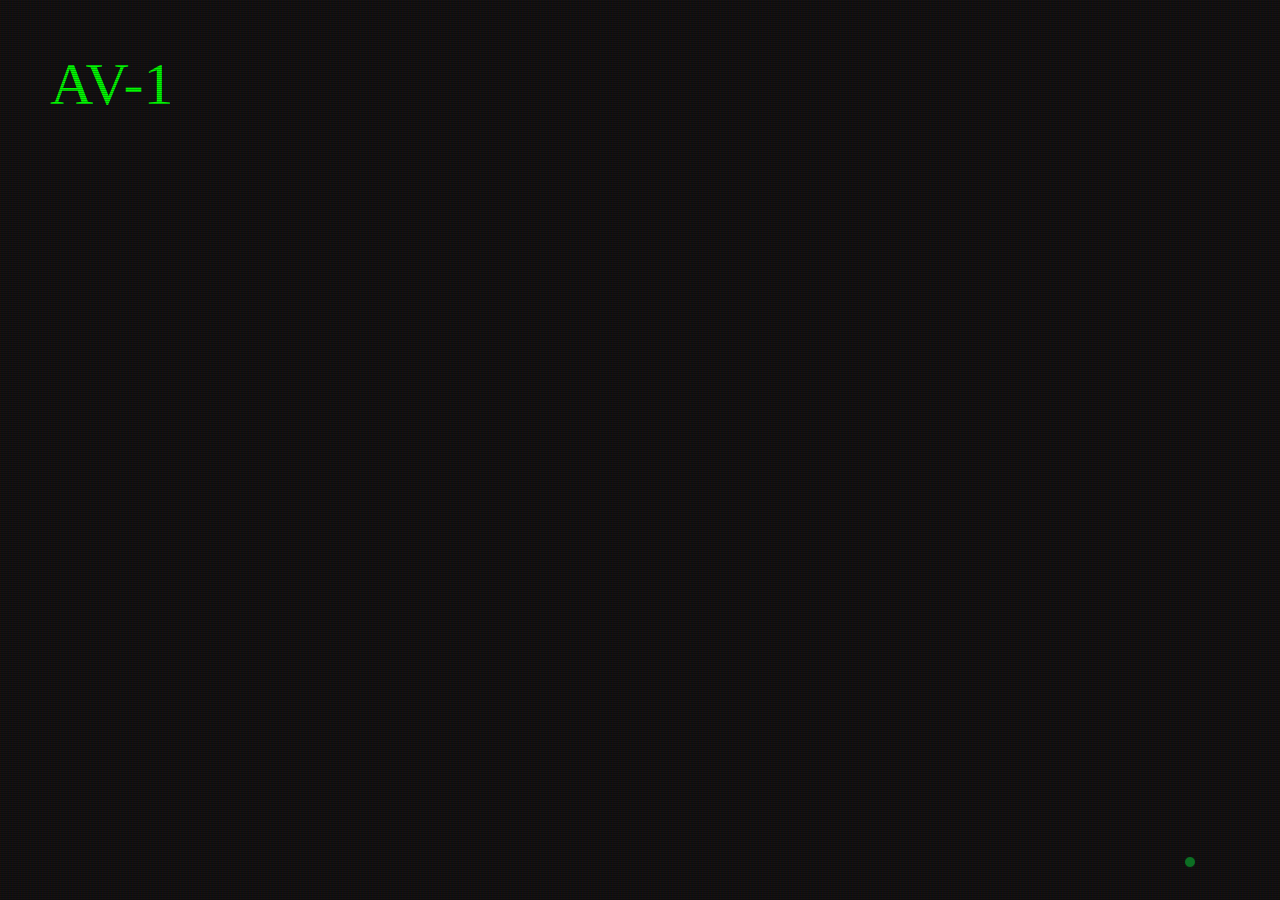
<file: index.html>
<head>
    <title>New Tab</title>
    <script src="http://ajax.googleapis.com/ajax/libs/jquery/1.7.2/jquery.min.js"></script>
    <link rel="stylesheet" type="text/css" href="crt.css">
</head>

<body>
	<input type="checkbox" id="switch" checked>
	<label for="switch" class="switch-label"></label>
	
	<div class="container">
	  <iframe id="vaporwave" class="screen" src="https://plaza.one/"></iframe>
	  <div class="overlay">AV-1</div>
	</div>

</body>

<style>
	body {
	  margin:0
	}

	iframe {
	  border:none; 
	  width:100%; 
	  height: 100%
	}

	.social-buttons {
	  display:none
	}
</style>
</file>
<file: crt.css>
body {
  background: #111;
  color: white;
}

#switch {
  display: none;
}

.switch-label {
    position: absolute;
    z-index: 999;
    right: 23px;
    bottom: 18px;
    cursor: pointer;
    /* background: #121010; */
    background: #12101000
    color: #121010;
    padding: 14px;
    padding-left: 51px;
    padding-right: 51px;
    border-radius: 5px;
    margin-top: 0;
    box-shadow: none;
}
.switch-label::after {
  content: "";
}
.switch-label::before {
  content: " ";
  display: inline-block;
  border-radius: 100%;
  width: 10px;
  height: 10px;
  background: #003321;
  margin-right: 10px;
  border: 1px solid #111;
}
.switch-label:active {
  box-shadow: none;
  transform: translate3d(0, 2px, 0);
}

#switch:checked + .switch-label::before {
  background: #0c6f23;
}
#switch:checked + .switch-label::after {
  content: "";
}

@keyframes flicker {
  0% {
    opacity: 0.59801;
  }
  5% {
    opacity: 0.72337;
  }
  10% {
    opacity: 0.30285;
  }
  15% {
    opacity: 0.76159;
  }
  20% {
    opacity: 0.2803;
  }
  25% {
    opacity: 0.31115;
  }
  30% {
    opacity: 0.60607;
  }
  35% {
    opacity: 0.28109;
  }
  40% {
    opacity: 0.95022;
  }
  45% {
    opacity: 0.38104;
  }
  50% {
    opacity: 0.55778;
  }
  55% {
    opacity: 0.02631;
  }
  60% {
    opacity: 0.35662;
  }
  65% {
    opacity: 0.09213;
  }
  70% {
    opacity: 0.54594;
  }
  75% {
    opacity: 0.95107;
  }
  80% {
    opacity: 0.85715;
  }
  85% {
    opacity: 0.77988;
  }
  90% {
    opacity: 0.94448;
  }
  95% {
    opacity: 0.66422;
  }
  100% {
    opacity: 0.02872;
  }
}
.container {
  background: #121010;
  position: relative;
  overflow: hidden;
}
.container::after {
  content: " ";
  display: block;
  position: absolute;
  top: 0;
  left: 0;
  bottom: 0;
  right: 0;
  background: rgba(18, 16, 16, 0.1);
  opacity: 0;
  z-index: 2;
  pointer-events: none;
}
.container::before {
  content: " ";
  display: block;
  position: absolute;
  top: 0;
  left: 0;
  bottom: 0;
  right: 0;
  background: linear-gradient(rgba(18, 16, 16, 0) 50%, rgba(0, 0, 0, 0.25) 50%), linear-gradient(90deg, rgba(255, 0, 0, 0.06), rgba(0, 255, 0, 0.02), rgba(0, 0, 255, 0.06));
  z-index: 2;
  background-size: 100% 2px, 3px 100%;
  pointer-events: none;
}

#switch:checked ~ .container::after {
  animation: flicker 0.15s infinite;
}

@keyframes turn-on {
  0% {
    transform: scale(1, 0.8) translate3d(0, 0, 0);
    -webkit-filter: brightness(30);
    filter: brightness(30);
    opacity: 1;
  }
  3.5% {
    transform: scale(1, 0.8) translate3d(0, 100%, 0);
  }
  3.6% {
    transform: scale(1, 0.8) translate3d(0, -100%, 0);
    opacity: 1;
  }
  9% {
    transform: scale(1.3, 0.6) translate3d(0, 100%, 0);
    -webkit-filter: brightness(30);
    filter: brightness(30);
    opacity: 0;
  }
  11% {
    transform: scale(1, 1) translate3d(0, 0, 0);
    -webkit-filter: contrast(0) brightness(0);
    filter: contrast(0) brightness(0);
    opacity: 0;
  }
  100% {
    transform: scale(1, 1) translate3d(0, 0, 0);
    -webkit-filter: contrast(1) brightness(1.2) saturate(1.3);
    filter: contrast(1) brightness(1.2) saturate(1.3);
    opacity: 1;
  }
}
@keyframes turn-off {
  0% {
    transform: scale(1, 1.3) translate3d(0, 0, 0);
    -webkit-filter: brightness(1);
    filter: brightness(1);
    opacity: 1;
  }
  60% {
    transform: scale(1.3, 0.001) translate3d(0, 0, 0);
    -webkit-filter: brightness(10);
    filter: brightness(10);
  }
  100% {
    animation-timing-function: cubic-bezier(0.755, 0.05, 0.855, 0.06);
    transform: scale(0, 0.0001) translate3d(0, 0, 0);
    -webkit-filter: brightness(50);
    filter: brightness(50);
  }
}
.screen {
  width: 100%;
  height: 100%;
  border: none;
}

#switch ~ .container > .screen {
  animation: turn-off 0.55s cubic-bezier(0.23, 1, 0.32, 1);
  animation-fill-mode: forwards;
}

#switch:checked ~ .container > .screen {
  animation: turn-on 4s linear;
  animation-fill-mode: forwards;
}

@keyframes overlay-anim {
  0% {
    visibility: hidden;
  }
  20% {
    visibility: hidden;
  }
  21% {
    visibility: visible;
  }
  100% {
    visibility: hidden;
  }
}
.overlay {
  color: #00FF00;
  position: absolute;
  top: 50px;
  left: 50px;
  font-size: 60px;
  visibility: visible;
  pointer-events: none;
}

#switch:checked ~ .container .overlay {
  animation: overlay-anim 5s linear;
  animation-fill-mode: forwards;
}
</file>
